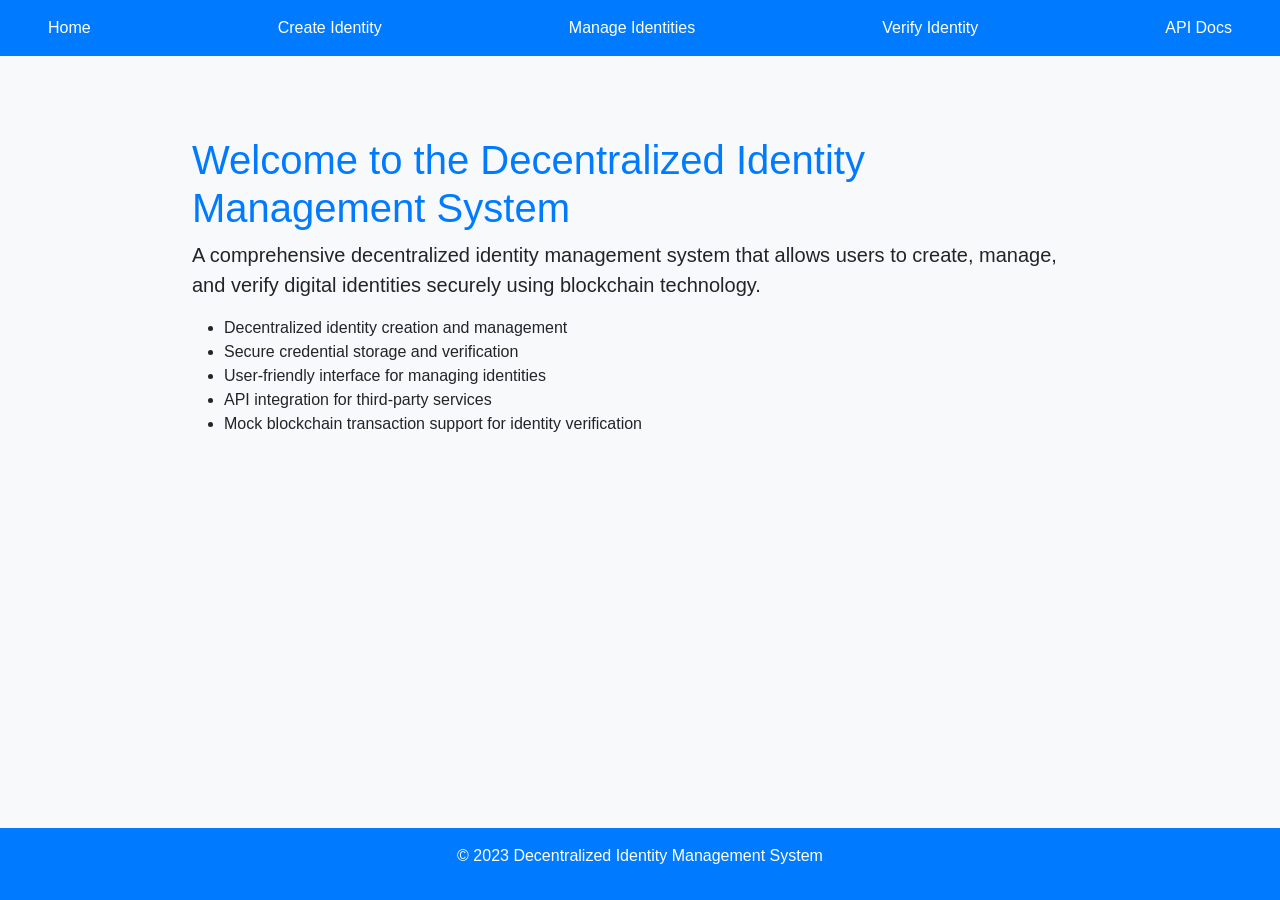
<file: templates/index.html>
<!DOCTYPE html>
<html lang="en">
<head>
    <meta charset="UTF-8">
    <meta name="viewport" content="width=device-width, initial-scale=1.0">
    <title>Decentralized Identity Management System</title>
    <link href="https://cdn.jsdelivr.net/npm/bootstrap@5.3.0/dist/css/bootstrap.min.css" rel="stylesheet">
    <link rel="stylesheet" href="/static/css/style.css">
</head>
<body>
    <header>
        <nav>
            <a href="/">Home</a>
            <a href="/create-identity">Create Identity</a>
            <a href="/manage-identities">Manage Identities</a>
            <a href="/verify-identity">Verify Identity</a>
            <a href="/api-docs">API Docs</a>
        </nav>
    </header>
    <main class="container">
        <h1 class="mt-5">Welcome to the Decentralized Identity Management System</h1>
        <p class="lead">A comprehensive decentralized identity management system that allows users to create, manage, and verify digital identities securely using blockchain technology.</p>
        <ul>
            <li>Decentralized identity creation and management</li>
            <li>Secure credential storage and verification</li>
            <li>User-friendly interface for managing identities</li>
            <li>API integration for third-party services</li>
            <li>Mock blockchain transaction support for identity verification</li>
        </ul>
    </main>
    <footer>
        <p>&copy; 2023 Decentralized Identity Management System</p>
    </footer>
    <script src="/static/js/main.js"></script>
</body>
</html>
</file>
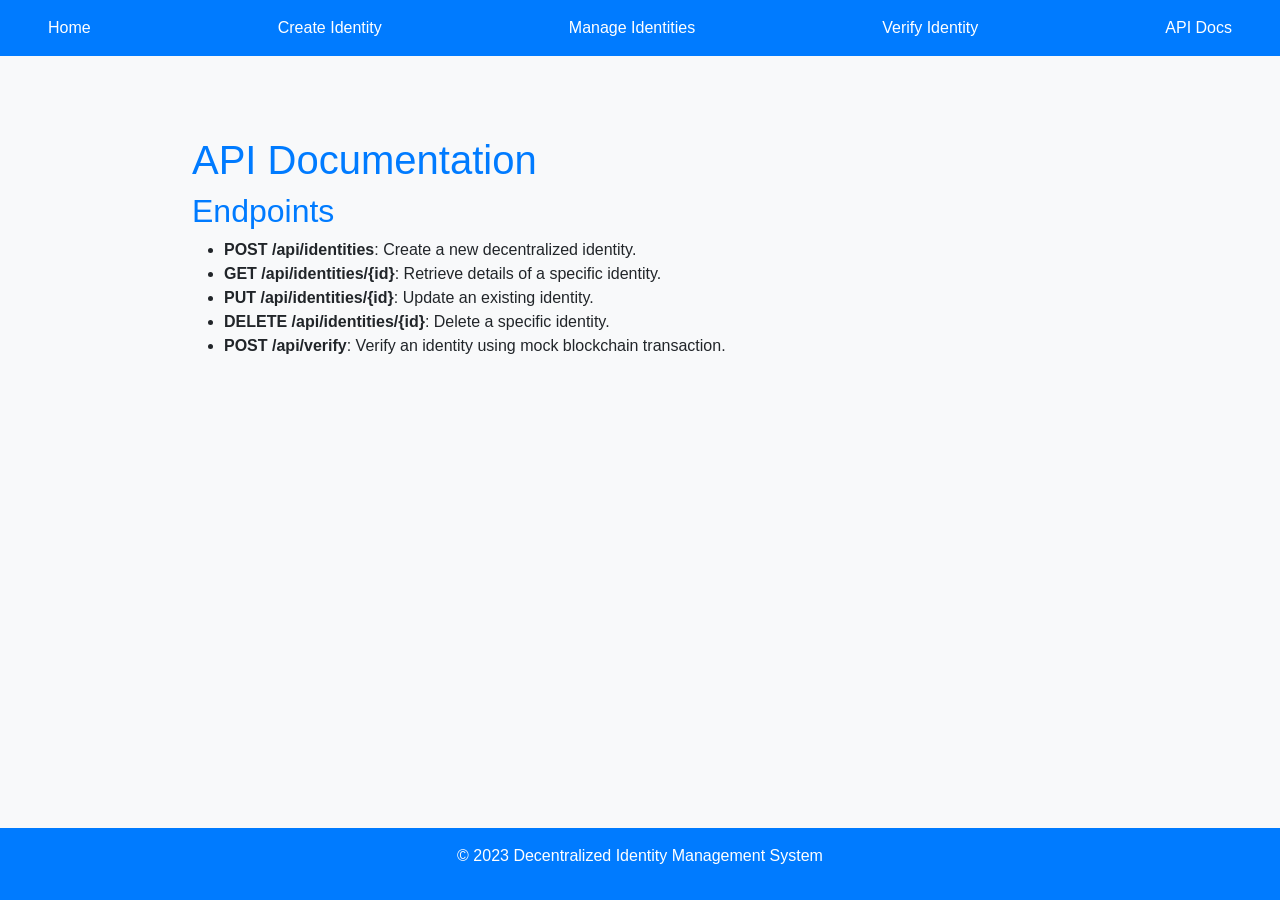
<file: templates/api_docs.html>
<!DOCTYPE html>
<html lang="en">
<head>
    <meta charset="UTF-8">
    <meta name="viewport" content="width=device-width, initial-scale=1.0">
    <title>API Documentation</title>
    <link href="https://cdn.jsdelivr.net/npm/bootstrap@5.3.0/dist/css/bootstrap.min.css" rel="stylesheet">
    <link rel="stylesheet" href="/static/css/style.css">
</head>
<body>
    <header>
        <nav>
            <a href="/">Home</a>
            <a href="/create-identity">Create Identity</a>
            <a href="/manage-identities">Manage Identities</a>
            <a href="/verify-identity">Verify Identity</a>
            <a href="/api-docs">API Docs</a>
        </nav>
    </header>
    <main class="container">
        <h1 class="mt-5">API Documentation</h1>
        <h2>Endpoints</h2>
        <ul>
            <li><strong>POST /api/identities</strong>: Create a new decentralized identity.</li>
            <li><strong>GET /api/identities/{id}</strong>: Retrieve details of a specific identity.</li>
            <li><strong>PUT /api/identities/{id}</strong>: Update an existing identity.</li>
            <li><strong>DELETE /api/identities/{id}</strong>: Delete a specific identity.</li>
            <li><strong>POST /api/verify</strong>: Verify an identity using mock blockchain transaction.</li>
        </ul>
    </main>
    <footer>
        <p>&copy; 2023 Decentralized Identity Management System</p>
    </footer>
    <script src="/static/js/main.js"></script>
</body>
</html>
</file>
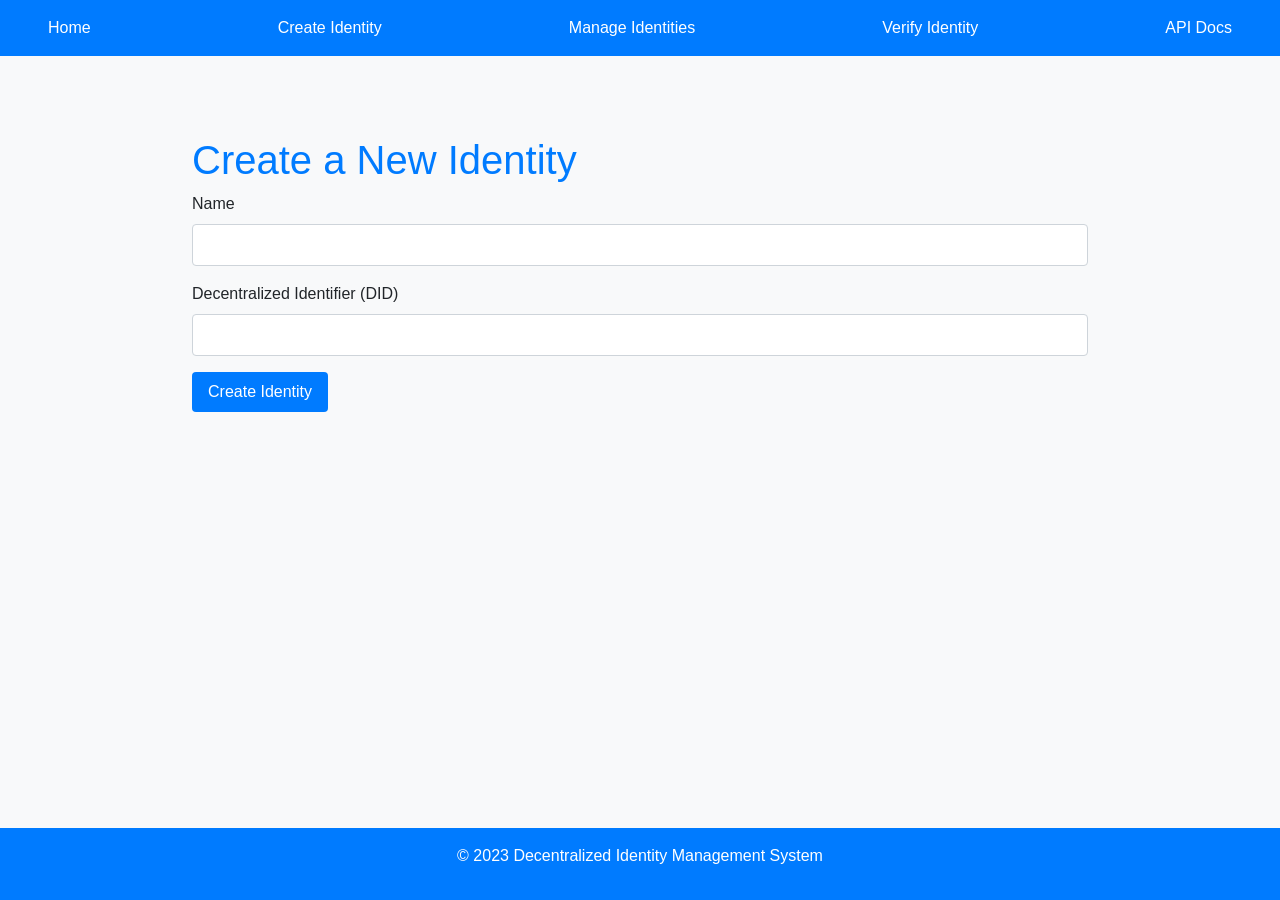
<file: templates/create_identity.html>
<!DOCTYPE html>
<html lang="en">
<head>
    <meta charset="UTF-8">
    <meta name="viewport" content="width=device-width, initial-scale=1.0">
    <title>Create Identity</title>
    <link href="https://cdn.jsdelivr.net/npm/bootstrap@5.3.0/dist/css/bootstrap.min.css" rel="stylesheet">
    <link rel="stylesheet" href="/static/css/style.css">
</head>
<body>
    <header>
        <nav>
            <a href="/">Home</a>
            <a href="/create-identity">Create Identity</a>
            <a href="/manage-identities">Manage Identities</a>
            <a href="/verify-identity">Verify Identity</a>
            <a href="/api-docs">API Docs</a>
        </nav>
    </header>
    <main class="container">
        <h1 class="mt-5">Create a New Identity</h1>
        <form id="create-identity-form">
            <div class="mb-3">
                <label for="name" class="form-label">Name</label>
                <input type="text" class="form-control" id="name" required>
            </div>
            <div class="mb-3">
                <label for="did" class="form-label">Decentralized Identifier (DID)</label>
                <input type="text" class="form-control" id="did" required>
            </div>
            <button type="submit" class="btn btn-primary">Create Identity</button>
        </form>
    </main>
    <footer>
        <p>&copy; 2023 Decentralized Identity Management System</p>
    </footer>
    <script src="/static/js/main.js"></script>
</body>
</html>
</file>
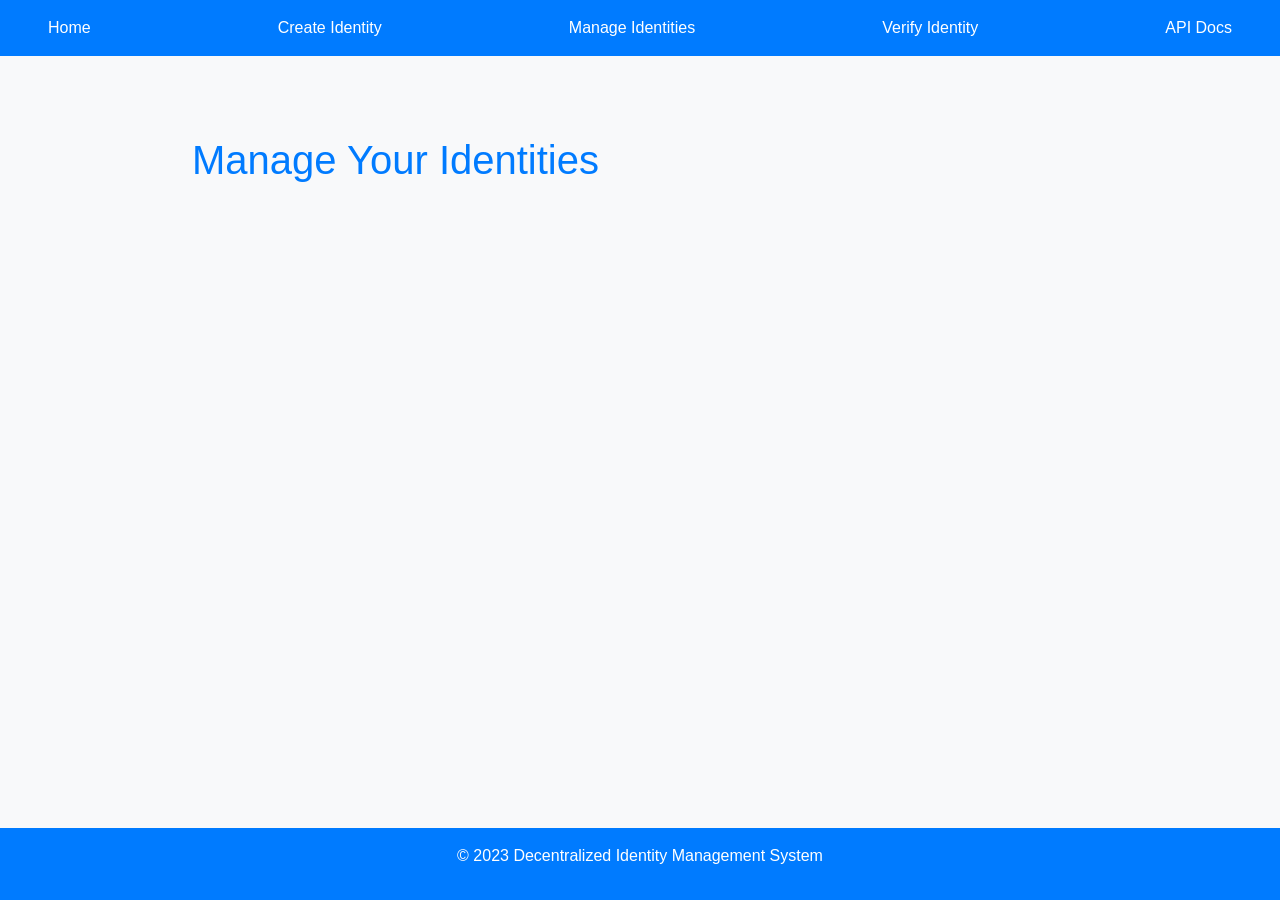
<file: templates/manage_identities.html>
<!DOCTYPE html>
<html lang="en">
<head>
    <meta charset="UTF-8">
    <meta name="viewport" content="width=device-width, initial-scale=1.0">
    <title>Manage Identities</title>
    <link href="https://cdn.jsdelivr.net/npm/bootstrap@5.3.0/dist/css/bootstrap.min.css" rel="stylesheet">
    <link rel="stylesheet" href="/static/css/style.css">
</head>
<body>
    <header>
        <nav>
            <a href="/">Home</a>
            <a href="/create-identity">Create Identity</a>
            <a href="/manage-identities">Manage Identities</a>
            <a href="/verify-identity">Verify Identity</a>
            <a href="/api-docs">API Docs</a>
        </nav>
    </header>
    <main class="container">
        <h1 class="mt-5">Manage Your Identities</h1>
        <div id="identities-list"></div>
    </main>
    <footer>
        <p>&copy; 2023 Decentralized Identity Management System</p>
    </footer>
    <script src="/static/js/main.js"></script>
</body>
</html>
</file>
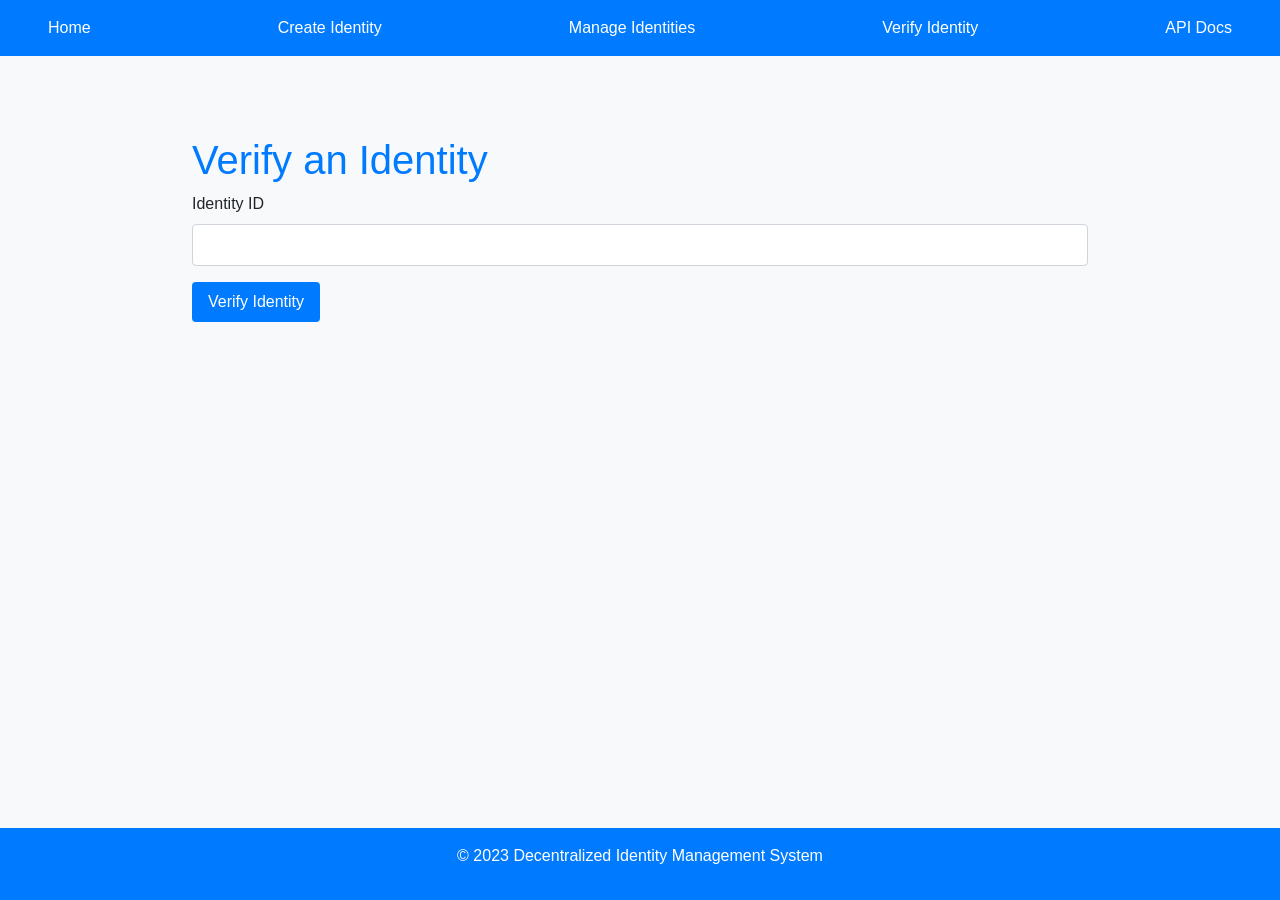
<file: templates/verify_identity.html>
<!DOCTYPE html>
<html lang="en">
<head>
    <meta charset="UTF-8">
    <meta name="viewport" content="width=device-width, initial-scale=1.0">
    <title>Verify Identity</title>
    <link href="https://cdn.jsdelivr.net/npm/bootstrap@5.3.0/dist/css/bootstrap.min.css" rel="stylesheet">
    <link rel="stylesheet" href="/static/css/style.css">
</head>
<body>
    <header>
        <nav>
            <a href="/">Home</a>
            <a href="/create-identity">Create Identity</a>
            <a href="/manage-identities">Manage Identities</a>
            <a href="/verify-identity">Verify Identity</a>
            <a href="/api-docs">API Docs</a>
        </nav>
    </header>
    <main class="container">
        <h1 class="mt-5">Verify an Identity</h1>
        <form id="verify-identity-form">
            <div class="mb-3">
                <label for="identity-id" class="form-label">Identity ID</label>
                <input type="text" class="form-control" id="identity-id" required>
            </div>
            <button type="submit" class="btn btn-primary">Verify Identity</button>
        </form>
    </main>
    <footer>
        <p>&copy; 2023 Decentralized Identity Management System</p>
    </footer>
    <script src="/static/js/main.js"></script>
</body>
</html>
</file>
<file: static/css/style.css>
/* CSS Variables for Theming */
:root {
    --primary-color: #007bff;
    --secondary-color: #6c757d;
    --background-color: #f8f9fa;
    --text-color: #212529;
    --card-bg-color: #ffffff;
    --border-radius: 0.25rem;
    --transition-speed: 0.3s;
}

body {
    font-family: 'Segoe UI', Tahoma, Geneva, Verdana, sans-serif;
    color: var(--text-color);
    background-color: var(--background-color);
    margin: 0;
    padding: 0;
}

header {
    background-color: var(--primary-color);
    padding: 1rem 0;
    color: #fff;
}

nav {
    display: flex;
    justify-content: space-between;
    align-items: center;
    padding: 0 2rem;
}

nav a {
    color: #fff;
    text-decoration: none;
    margin: 0 1rem;
    transition: color var(--transition-speed);
}

nav a:hover {
    color: var(--secondary-color);
}

.container {
    max-width: 960px;
    margin: 0 auto;
    padding: 2rem;
}

h1, h2, h3, h4, h5, h6 {
    color: var(--primary-color);
}

.card {
    background-color: var(--card-bg-color);
    border-radius: var(--border-radius);
    box-shadow: 0 0.125rem 0.25rem rgba(0, 0, 0, 0.075);
    margin-bottom: 1rem;
    transition: transform var(--transition-speed);
}

.card:hover {
    transform: translateY(-0.5rem);
}

.card-body {
    padding: 1rem;
}

.btn {
    background-color: var(--primary-color);
    border: none;
    color: #fff;
    padding: 0.5rem 1rem;
    border-radius: var(--border-radius);
    transition: background-color var(--transition-speed);
}

.btn:hover {
    background-color: darken(var(--primary-color), 10%);
}

.form-control {
    border-radius: var(--border-radius);
    border: 1px solid #ced4da;
    padding: 0.5rem;
    margin-bottom: 1rem;
}

.table {
    width: 100%;
    margin-bottom: 1rem;
    color: var(--text-color);
    border-collapse: collapse;
}

.table th, .table td {
    padding: 0.75rem;
    vertical-align: top;
    border-top: 1px solid #dee2e6;
}

.table thead th {
    vertical-align: bottom;
    border-bottom: 2px solid #dee2e6;
}

.table tbody + tbody {
    border-top: 2px solid #dee2e6;
}

@media (max-width: 768px) {
    nav {
        flex-direction: column;
    }

    .container {
        padding: 1rem;
    }
}

footer {
    background-color: var(--primary-color);
    color: #fff;
    text-align: center;
    padding: 1rem 0;
    position: fixed;
    bottom: 0;
    width: 100%;
}
</file>
